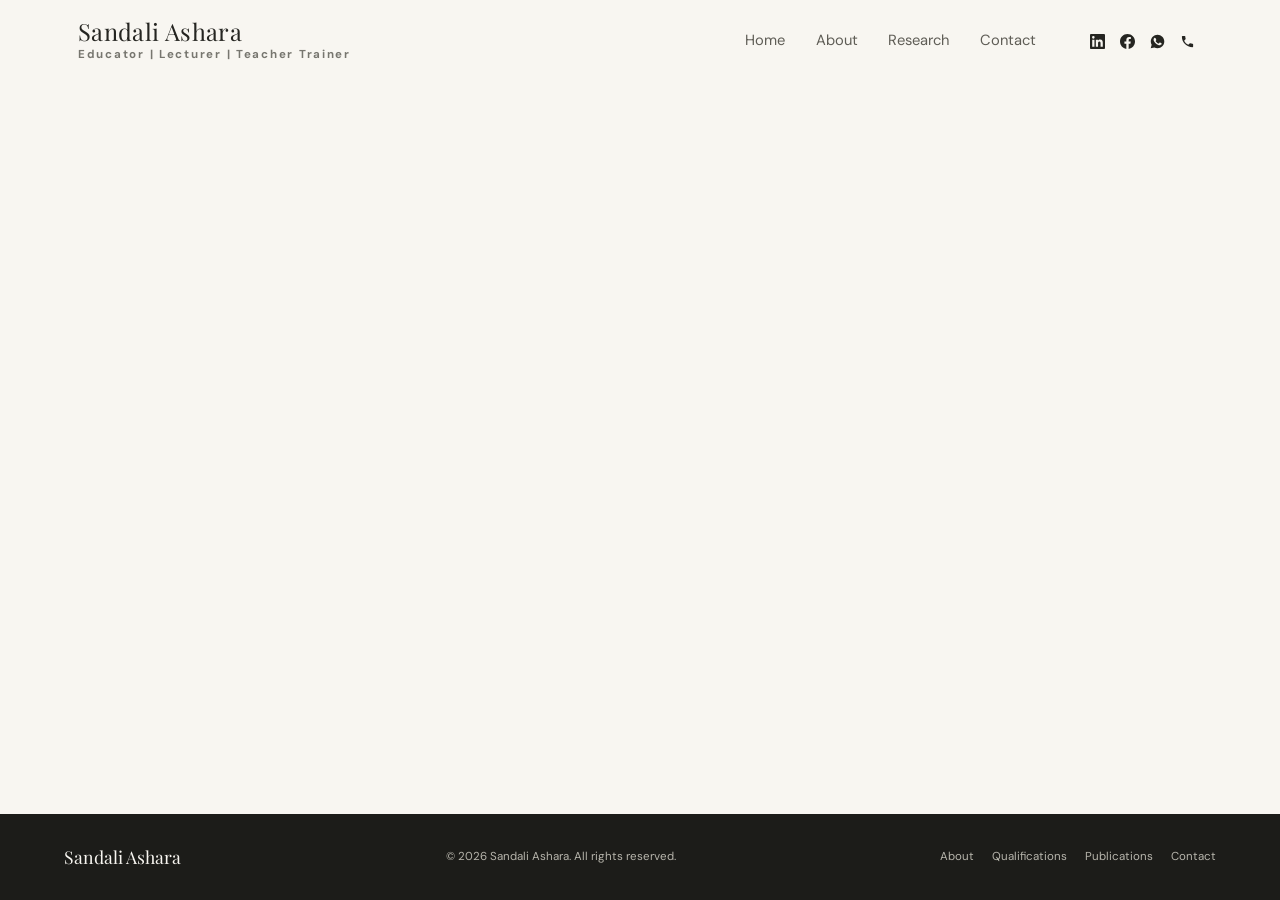
<file: blank.html>
<!DOCTYPE html>
<html lang="en">
<head>
  <meta charset="UTF-8">
  <meta name="viewport" content="width=device-width, initial-scale=1.0">
  <meta name="theme-color" content="#F8F6F1">

  <!-- EDIT HERE: page title + description -->
  <title>Page Title | Sandali Ashara</title>
  <meta name="description" content="Page description.">
  <link rel="icon" type="image/png" href="https://imag.sandaliashara.com/asset/SA_iconfavilcon.png">

  <link rel="preconnect" href="https://fonts.googleapis.com">
  <link rel="preconnect" href="https://fonts.gstatic.com" crossorigin>
  <link href="https://fonts.googleapis.com/css2?family=DM+Sans:wght@400;500;600;700&family=Playfair+Display:wght@400;500;600;700&display=swap" rel="stylesheet">

  <style>
    /* =========================================================
       1. TOKENS & BASE
       ========================================================= */
    :root {
      --ivory: #F8F6F1;
      --charcoal: #252521;
      --champagne: #B49A76;
      --sage: #DDE3DA;
      --muted: #77766F;
      --border: #E4E0D8;
      --white: #FFFFFF;
      --serif: "Playfair Display", Georgia, "Times New Roman", serif;
      --sans: "DM Sans", Arial, sans-serif;
      --container: 1180px;
      --gutter: clamp(20px, 5vw, 76px);
      --ease: cubic-bezier(.22, .61, .36, 1);
    }
    @media (max-width: 620px) { :root { --gutter: 22px; } }

    *, *::before, *::after { box-sizing: border-box; }
    html { scroll-behavior: smooth; scroll-padding-top: 90px; }
    body {
      margin: 0;
      min-height: 100vh;
      display: flex;
      flex-direction: column;       /* keeps the footer at the bottom on an empty page */
      background: var(--ivory);
      color: var(--charcoal);
      font-family: var(--sans);
      font-size: 16px;
      line-height: 1.7;
      -webkit-font-smoothing: antialiased;
      text-rendering: optimizeLegibility;
    }
    @media (max-width: 620px) { body { font-size: 15px; } }
    body.menu-open { overflow: hidden; }
    main { flex: 1; }
    img { display: block; max-width: 100%; }
    a { color: inherit; text-decoration: none; }
    button { font: inherit; color: inherit; }
    button, a { -webkit-tap-highlight-color: transparent; }
    ::selection { background: var(--sage); color: var(--charcoal); }
    :focus-visible { outline: 3px solid var(--champagne); outline-offset: 4px; }
    p, h1, h2, h3 { margin-top: 0; }
    p { color: var(--muted); }

    .container {
      width: min(var(--container), calc(100% - var(--gutter) * 2));
      margin-inline: auto;
    }

    /* =========================================================
       2. HEADER — shared (all screen sizes)
       The "glass" lives on ::before so the header itself stays
       simple and the position:fixed mobile menu keeps working.
       ========================================================= */
    .site-header {
      position: sticky;
      top: 0;
      z-index: 1000;
      background: transparent;
      transition: top 450ms var(--ease);
    }
    .site-header::before {
      content: "";
      position: absolute;
      inset: 0;
      z-index: -1;
      background: rgba(248,246,241,.94);
      border: 1px solid transparent;
      border-radius: 0;
      transition:
        left 450ms var(--ease), right 450ms var(--ease),
        top 450ms var(--ease), bottom 450ms var(--ease),
        border-radius 450ms var(--ease), background 450ms var(--ease),
        border-color 450ms var(--ease), box-shadow 450ms var(--ease);
    }
    .site-header.is-scrolled::before {
      bottom: -2px;
      background: rgba(248,246,241,.58);
      border-color: rgba(255,255,255,.7);
      backdrop-filter: blur(26px) saturate(180%);
      -webkit-backdrop-filter: blur(26px) saturate(180%);
    }

    .header-inner {
      min-height: 82px;
      display: flex;
      align-items: center;
      justify-content: space-between;
      gap: 28px;
      transition: padding 450ms var(--ease);
    }

    /* ---------- Brand ---------- */
    .brand { display: inline-flex; flex-direction: column; gap: 1px; flex-shrink: 0; }
    .brand-name { font-family: var(--serif); font-size: 1.48rem; letter-spacing: .015em; line-height: 1.1; }
    .brand-tag { color: var(--muted); font-size: .72rem; font-weight: 700; letter-spacing: .15em; }

    /* ---------- Navigation links ---------- */
    .site-nav { display: flex; align-items: center; margin-left: auto; }
    .nav-link { position: relative; padding: 10px 0; color: #5f5d56; white-space: nowrap; }
    .nav-link::after {
      content: "";
      position: absolute;
      left: 0; right: 100%; bottom: 4px;
      height: 1px;
      background: var(--champagne);
      transition: right 250ms var(--ease);
    }
    .nav-link:hover::after,
    .nav-link[aria-current="page"]::after { right: 0; }

    /* ---------- Social icons ---------- */
    .header-socials { display: flex; align-items: center; margin-left: 18px; }
    .icon-link {
      width: 30px; height: 30px;
      display: inline-grid; place-items: center;
      border: 1px solid transparent;
      border-radius: 50%;
      color: var(--charcoal);
      transition: background 220ms ease, border-color 220ms ease, color 220ms ease, transform 220ms ease;
    }
    .icon-link svg { width: 15px; height: 15px; fill: currentColor; }
    .icon-link:hover { background: var(--white); border-color: var(--border); color: var(--champagne); transform: translateY(-2px); }

    /* ---------- Mobile menu button + cloned socials (hidden on desktop) ---------- */
    .menu-toggle {
      display: none;
      width: 44px; height: 44px;
      background: transparent;
      border: 1px solid var(--border);
      cursor: pointer;
    }
    .menu-toggle span { display: block; width: 18px; height: 1px; background: var(--charcoal); margin: 5px auto; }
    .nav-socials { display: none; }

    /* =========================================================
       3. HEADER — DESKTOP (901px and up)
       ========================================================= */
    @media (min-width: 901px) {
      .site-nav { gap: clamp(18px, 2.4vw, 34px); }
      .nav-link { font-size: .92rem; }

      .site-header::before {
        backdrop-filter: blur(16px);
        -webkit-backdrop-filter: blur(16px);
      }

      .header-inner { padding-inline: 14px; }

      /* Floating glass pill after scrolling */
      .site-header.is-scrolled { top: 12px; }
      .site-header.is-scrolled::before {
        left: max(16px, calc((100% - 1240px) / 2));
        right: max(16px, calc((100% - 1240px) / 2));
        border-radius: 999px;
        box-shadow: 0 18px 50px rgba(37,37,33,.14), inset 0 1px 0 rgba(255,255,255,.85);
      }
      .site-header.is-scrolled .header-inner {
        padding-inline: 34px;
        animation: header-pop 520ms var(--ease);
      }
    }
    @media (min-width: 901px) and (max-width: 1100px) {
      .header-inner { gap: 18px; }
      .site-nav { gap: 15px; }
      .header-socials { gap: 3px; }
    }

    @keyframes header-pop {
      from { transform: translateY(-8px) scale(.985); opacity: .6; }
      to   { transform: translateY(0) scale(1); opacity: 1; }
    }

    /* =========================================================
       4. HEADER — MOBILE / TABLET (900px and down)
       ========================================================= */
    @media (max-width: 900px) {
      .header-inner { min-height: 74px; padding-inline: 4px; }
      .header-socials { display: none; }

      .site-header::before {
        backdrop-filter: blur(20px) saturate(180%);
        -webkit-backdrop-filter: blur(20px) saturate(180%);
      }

      /* Floating glass bar after scrolling */
      .site-header.is-scrolled { top: 10px; }
      .site-header.is-scrolled::before {
        left: 12px;
        right: 12px;
        border-radius: 14px;
        box-shadow: 0 14px 40px rgba(37,37,33,.14), inset 0 1px 0 rgba(255,255,255,.85);
      }
      .site-header.is-scrolled .header-inner {
        padding-inline: 18px;
        animation: header-pop 520ms var(--ease);
      }

      /* Menu button: turns into an X */
      .menu-toggle { display: block; margin-left: auto; }
      .menu-toggle span { transition: transform 300ms var(--ease); }
      .menu-toggle[aria-expanded="true"] span:first-child { transform: translateY(3px) rotate(45deg); }
      .menu-toggle[aria-expanded="true"] span:last-child  { transform: translateY(-3px) rotate(-45deg); }

      /* Menu: floating glass card under the header */
      .site-nav {
        position: fixed;
        top: 84px;
        left: 14px;
        right: 14px;
        max-height: calc(100vh - 104px);
        max-height: calc(100dvh - 104px);
        margin: 0;
        padding: 10px 24px 22px;
        flex-direction: column;
        align-items: stretch;
        gap: 0;
        overflow-y: auto;
        border: 1px solid rgba(255,255,255,.65);
        border-radius: 26px;
        background: rgba(248,246,241,.58);
        backdrop-filter: blur(30px) saturate(190%);
        -webkit-backdrop-filter: blur(30px) saturate(190%);
        box-shadow: 0 24px 60px rgba(37,37,33,.18), inset 0 1px 0 rgba(255,255,255,.8);
        opacity: 0;
        visibility: hidden;
        pointer-events: none;
        transform: translateY(-14px) scale(.97);
        transform-origin: top right;
        transition: opacity 320ms var(--ease), transform 420ms var(--ease), visibility 0s linear 420ms;
      }
      .site-header.is-scrolled .site-nav {
        top: 98px;
        max-height: calc(100vh - 118px);
        max-height: calc(100dvh - 118px);
      }
      .site-nav.is-open {
        opacity: 1;
        visibility: visible;
        pointer-events: auto;
        transform: none;
        transition: opacity 320ms var(--ease), transform 420ms var(--ease), visibility 0s;
      }

      /* Links slide in one by one */
      .nav-link {
        padding: 15px 0;
        font-size: 1rem;
        text-align: center;
        border-bottom: 1px solid rgba(37,37,33,.08);
        opacity: 0;
        transform: translateY(10px);
        transition: opacity 400ms var(--ease), transform 400ms var(--ease);
      }
      .nav-link::after { display: none; }
      .site-nav.is-open .nav-link { opacity: 1; transform: none; }
      .site-nav.is-open .nav-link:nth-child(1) { transition-delay: 80ms; }
      .site-nav.is-open .nav-link:nth-child(2) { transition-delay: 130ms; }
      .site-nav.is-open .nav-link:nth-child(3) { transition-delay: 180ms; }
      .site-nav.is-open .nav-link:nth-child(4) { transition-delay: 230ms; }

      /* Social icons at the bottom of the menu */
      .nav-socials {
        display: flex;
        justify-content: center;
        align-items: center;
        gap: 10px;
        margin-top: 10px;
        padding-top: 20px;
        opacity: 0;
        transform: translateY(10px);
        transition: opacity 400ms var(--ease), transform 400ms var(--ease);
      }
      .site-nav.is-open .nav-socials { opacity: 1; transform: none; transition-delay: 340ms; }
      .nav-socials .icon-link { background: rgba(255,255,255,.55); border-color: rgba(255,255,255,.8); }
    }

    @media (max-width: 620px) {
      .header-inner { min-height: 68px; gap: 10px; }
      .brand-name { font-size: 1.1rem; }
      .brand-tag { font-size: .5rem; }
      .menu-toggle { width: 39px; height: 39px; flex-shrink: 0; }
      .site-nav { top: 78px; max-height: calc(100vh - 98px); max-height: calc(100dvh - 98px); }
      .site-header.is-scrolled .site-nav { top: 92px; max-height: calc(100vh - 112px); max-height: calc(100dvh - 112px); }
    }
    @media (max-width: 360px) {
      .brand-name { font-size: 1rem; }
      .header-socials .icon-link:first-child { display: none; }
    }

    /* =========================================================
       5. FOOTER
       ========================================================= */
    .site-footer { background: #1c1c19; color: var(--ivory); padding: 28px 0; }
    .footer-inner { display: flex; justify-content: space-between; align-items: center; gap: 20px; }
    .footer-brand { font-family: var(--serif); font-size: 1.1rem; }
    .footer-copy, .footer-links { color: #b7b5ac; font-size: .72rem; }
    .footer-links { display: flex; gap: 18px; flex-wrap: wrap; }
    .footer-links a:hover { color: var(--ivory); }
    @media (max-width: 620px) {
      .footer-inner { flex-direction: column; align-items: flex-start; gap: 12px; }
      .footer-links { gap: 14px; }
    }

    /* =========================================================
       6. REDUCED MOTION
       ========================================================= */
    @media (prefers-reduced-motion: reduce) {
      html { scroll-behavior: auto; }
      *, *::before, *::after {
        animation-duration: .01ms !important;
        animation-iteration-count: 1 !important;
        transition-duration: .01ms !important;
      }
    }
  </style>
</head>

<body>

  <!-- =======================================================
       HEADER
       Links point to index.html#... so they work from any page.
       On index.html itself you can change them back to #about etc.
       ======================================================= -->
  <header class="site-header" id="siteHeader">
    <div class="container header-inner">

      <a class="brand" href="index.html#home" aria-label="Sandali Ashara — Home">
        <span class="brand-name">Sandali Ashara</span>
        <span class="brand-tag">Educator | Lecturer | Teacher Trainer</span>
      </a>

      <nav class="site-nav" id="primaryNav" aria-label="Main navigation">
        <a class="nav-link" href="index.html#home">Home</a>
        <a class="nav-link" href="index.html#about">About</a>
        <a class="nav-link" href="article.html">Research</a>
        <a class="nav-link" href="index.html#contact">Contact</a>
        <!-- JS copies the social icons here for the mobile menu -->
      </nav>

      <div class="header-socials" aria-label="Contact and social links">
        <!-- LinkedIn -->
        <a class="icon-link" href="https://lk.linkedin.com/in/sandali-ashara-78029792" target="_blank" rel="noopener noreferrer" aria-label="LinkedIn profile" title="LinkedIn">
          <svg viewBox="0 0 24 24" aria-hidden="true"><path d="M20.447 20.452h-3.554v-5.569c0-1.328-.027-3.037-1.852-3.037-1.853 0-2.136 1.445-2.136 2.939v5.667H9.351V9h3.414v1.561h.046c.477-.9 1.637-1.85 3.37-1.85 3.601 0 4.267 2.37 4.267 5.455v6.286zM5.337 7.433a2.062 2.062 0 1 1 0-4.125 2.062 2.062 0 0 1 0 4.125zM7.119 20.452H3.555V9h3.564v11.452zM22.225 0H1.771C.792 0 0 .774 0 1.729v20.542C0 23.227.792 24 1.771 24h20.451C23.2 24 24 23.227 24 22.271V1.729C24 .774 23.2 0 22.222 0h.003z"/></svg>
        </a>

        <!-- Facebook -->
        <a class="icon-link" href="https://facebook.com/SandaliLit/" target="_blank" rel="noopener noreferrer" aria-label="Facebook profile" title="Facebook">
          <svg viewBox="0 0 24 24" aria-hidden="true"><path d="M24 12.073c0-6.627-5.373-12-12-12s-12 5.373-12 12c0 5.99 4.388 10.954 10.125 11.854v-8.385H7.078v-3.47h3.047V9.43c0-3.007 1.792-4.669 4.533-4.669 1.312 0 2.686.235 2.686.235v2.953H15.83c-1.491 0-1.956.925-1.956 1.874v2.25h3.328l-.532 3.47h-2.796v8.385C19.612 23.027 24 18.062 24 12.073z"/></svg>
        </a>

        <!-- WhatsApp -->
        <a class="icon-link" href="https://wa.me/94713164826" target="_blank" rel="noopener noreferrer" aria-label="WhatsApp" title="WhatsApp">
          <svg viewBox="1 1 22 22" aria-hidden="true"><path fill-rule="evenodd" d="M12.04 2C6.58 2 2.13 6.45 2.13 11.91c0 1.75.46 3.45 1.32 4.95L2.05 22l5.25-1.38a9.9 9.9 0 0 0 4.74 1.21h.01c5.46 0 9.91-4.45 9.91-9.91 0-2.65-1.03-5.14-2.9-7.01A9.82 9.82 0 0 0 12.04 2zm5.8 14.12c-.25.69-1.43 1.32-1.97 1.4-.5.07-1.13.1-1.82-.11-.42-.13-.96-.31-1.65-.6-2.9-1.25-4.8-4.17-4.94-4.37-.15-.2-1.18-1.57-1.18-2.99 0-1.42.75-2.12 1.01-2.41.26-.29.57-.36.76-.36l.55.01c.18.01.42-.07.65.5.25.58.83 2.02.9 2.17.07.15.12.32.02.51-.1.2-.15.32-.3.49-.15.17-.31.38-.44.51-.15.15-.3.31-.13.6.17.29.76 1.26 1.63 2.04 1.12 1 2.06 1.31 2.35 1.46.29.15.46.12.63-.07.17-.2.73-.85.93-1.15.2-.29.39-.24.66-.15.27.1 1.7.8 1.99.95.29.15.49.22.56.34.07.12.07.7-.18 1.39z"/></svg>
        </a>

        <!-- Phone -->
        <a class="icon-link" href="tel:+94713164826" aria-label="Call" title="Call">
          <svg viewBox="0 0 24 24" aria-hidden="true"><path d="M6.62 10.79c1.44 2.83 3.76 5.14 6.59 6.59l2.2-2.2c.27-.27.67-.36 1.02-.24 1.12.37 2.33.57 3.57.57.55 0 1 .45 1 1V20c0 .55-.45 1-1 1-9.39 0-17-7.61-17-17 0-.55.45-1 1-1h3.5c.55 0 1 .45 1 1 0 1.25.2 2.45.57 3.57.11.35.03.74-.25 1.02l-2.2 2.2z"/></svg>
        </a>
      </div>

      <button class="menu-toggle" id="menuToggle" type="button" aria-label="Open navigation menu" aria-controls="primaryNav" aria-expanded="false">
        <span></span><span></span>
      </button>
    </div>
  </header>

  <!-- =======================================================
       PAGE CONTENT — add your sections here
       ======================================================= -->
  <main id="main"></main>

  <!-- =======================================================
       FOOTER
       ======================================================= -->
  <footer class="site-footer">
    <div class="container footer-inner">
      <a class="footer-brand" href="index.html#home">Sandali Ashara</a>
      <span class="footer-copy">© <span id="copyrightYear">2026</span> Sandali Ashara. All rights reserved.</span>
      <nav class="footer-links" aria-label="Footer navigation">
        <a href="index.html#about">About</a>
        <a href="index.html#qualifications">Qualifications</a>
        <a href="index.html#publications">Publications</a>
        <a href="index.html#contact">Contact</a>
      </nav>
    </div>
  </footer>

  <script>
    (function () {
      const MOBILE_BREAKPOINT = 900;   // px — matches the CSS
      const SCROLL_THRESHOLD = 12;     // px — when the floating header appears

      const header = document.getElementById("siteHeader");
      const nav = document.getElementById("primaryNav");
      const toggle = document.getElementById("menuToggle");
      const socials = document.querySelector(".header-socials");

      /* ---------- Copy social icons into the mobile menu ---------- */
      if (socials && nav) {
        const navSocials = socials.cloneNode(true);
        navSocials.className = "nav-socials";
        navSocials.removeAttribute("aria-label");
        nav.appendChild(navSocials);
      }

      /* ---------- Mobile menu open / close ---------- */
      function setMenu(open) {
        nav.classList.toggle("is-open", open);
        document.body.classList.toggle("menu-open", open);
        toggle.setAttribute("aria-expanded", String(open));
        toggle.setAttribute("aria-label", open ? "Close navigation menu" : "Open navigation menu");
      }

      if (toggle && nav) {
        toggle.addEventListener("click", () => {
          setMenu(toggle.getAttribute("aria-expanded") !== "true");
        });
        nav.querySelectorAll("a").forEach((link) => {
          link.addEventListener("click", () => setMenu(false));
        });
        document.addEventListener("keydown", (e) => { if (e.key === "Escape") setMenu(false); });
        window.addEventListener("resize", () => {
          if (window.innerWidth > MOBILE_BREAKPOINT) setMenu(false);
        });
      }

      /* ---------- Floating header on scroll ---------- */
      function updateHeader() {
        if (header) header.classList.toggle("is-scrolled", window.scrollY > SCROLL_THRESHOLD);
      }
      updateHeader();
      window.addEventListener("scroll", updateHeader, { passive: true });

      /* ---------- Footer year ---------- */
      const year = document.getElementById("copyrightYear");
      if (year) year.textContent = new Date().getFullYear();
    })();
  </script>
</body>
</html>
</file>
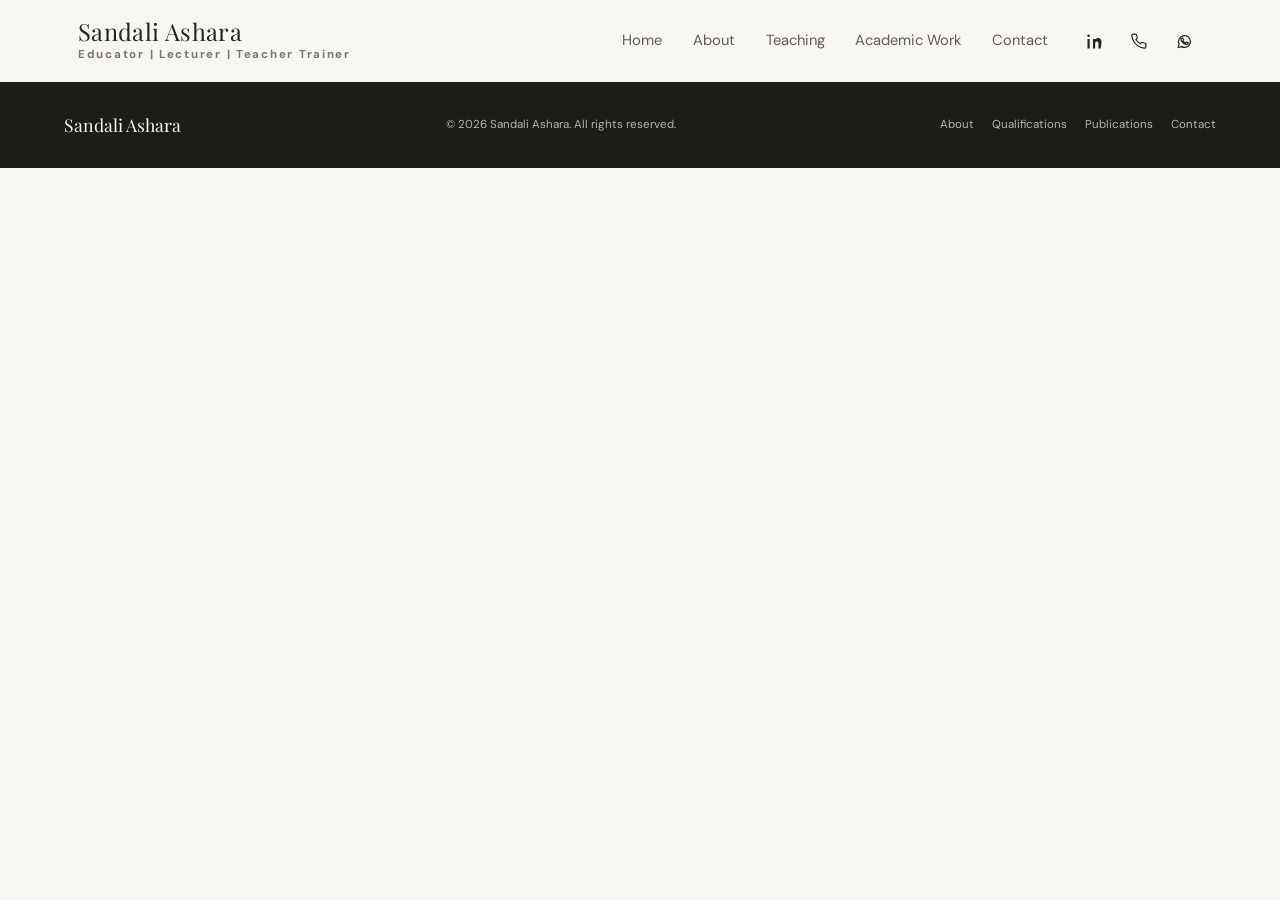
<file: sandali/index copy.html>
<!DOCTYPE html>
<html lang="en">
<head>
  <meta charset="UTF-8">
  <meta name="viewport" content="width=device-width, initial-scale=1.0">
  <meta name="theme-color" content="#F8F6F1">
  <title>Sandali Ashara | English Language Educator & Lecturer</title>
  <meta name="description" content="Explore Sandali Ashara's professional profile in English language education, teaching, teacher training, English literature, and academic work.">
  <!-- EDIT HERE: Replace with the published website URL and social sharing image. -->
  <link rel="canonical" href="https://example.com/">
  <meta property="og:type" content="website">
  <meta property="og:title" content="Sandali Ashara | English Language Educator & Lecturer">
  <meta property="og:description" content="Empowering learners through language education, reflective teaching, and innovative learning experiences.">
  <meta property="og:url" content="https://example.com/">
  <meta property="og:image" content="https://example.com/images/sandali-social-preview.jpg">
  <link rel="icon" href="data:image/svg+xml,%3Csvg xmlns='http://www.w3.org/2000/svg' viewBox='0 0 64 64'%3E%3Crect width='64' height='64' rx='12' fill='%23252521'/%3E%3Ctext x='50%25' y='55%25' font-size='29' text-anchor='middle' fill='%23F8F6F1' font-family='Georgia'%3ESA%3C/text%3E%3C/svg%3E">

  <!-- External fonts are optional; system fallbacks are provided below. -->
  <link rel="preconnect" href="https://fonts.googleapis.com">
  <link rel="preconnect" href="https://fonts.gstatic.com" crossorigin>
  <link href="https://fonts.googleapis.com/css2?family=DM+Sans:wght@400;500;600;700&family=Playfair+Display:wght@400;500;600;700&display=swap" rel="stylesheet">

  <style>
    /* =========================================================
       1. DESIGN TOKENS — edit these values to change the theme
       ========================================================= */
    :root {
      --ivory: #F8F6F1;
      --charcoal: #252521;
      --champagne: #B49A76;
      --sage: #DDE3DA;
      --muted: #77766F;
      --border: #E4E0D8;
      --white: #FFFFFF;
      --serif: "Playfair Display", Georgia, "Times New Roman", serif;
      --sans: "DM Sans", Arial, sans-serif;
      --container: 1180px;
      --gutter: clamp(20px, 5vw, 76px);
      --section-space: clamp(76px, 10vw, 142px);
      --ease: cubic-bezier(.22, .61, .36, 1);
      --duration: 650ms;
      --shadow: 0 22px 70px rgba(37, 37, 33, .10);
    }

    *, *::before, *::after { box-sizing: border-box; }
    html { scroll-behavior: smooth; scroll-padding-top: 90px; }
    body {
      margin: 0;
      background: var(--ivory);
      color: var(--charcoal);
      font-family: var(--sans);
      font-size: 16px;
      line-height: 1.7;
      -webkit-font-smoothing: antialiased;
      text-rendering: optimizeLegibility;
    }
    body.menu-open { overflow: hidden; }
    img { display: block; max-width: 100%; }
    a { color: inherit; text-decoration: none; }
    button, input, textarea { font: inherit; }
    button, a { -webkit-tap-highlight-color: transparent; }
    button { color: inherit; }
    ::selection { background: var(--sage); color: var(--charcoal); }
    :focus-visible { outline: 3px solid var(--champagne); outline-offset: 4px; }
    .container { width: min(var(--container), calc(100% - var(--gutter) * 2)); margin-inline: auto; }
    .section { padding-block: var(--section-space); }
    .section--compact { padding-block: clamp(54px, 7vw, 88px); }
    .eyebrow {
      display: inline-flex; align-items: center; gap: 12px;
      margin: 0 0 18px; color: var(--muted); font-size: .72rem;
      font-weight: 700; letter-spacing: .16em; text-transform: uppercase;
    }
    .eyebrow::before { content: ""; width: 26px; height: 1px; background: var(--champagne); }
    h1, h2, h3, p { margin-top: 0; }
    h1, h2, h3 { font-family: var(--serif); font-weight: 500; line-height: 1.12; letter-spacing: -.035em; }
    h1 { font-size: clamp(2.6rem, 5.5vw, 5.65rem); }
    h2 { font-size: clamp(2.2rem, 4vw, 4.1rem); }
    h3 { font-size: clamp(1.35rem, 2vw, 1.8rem); }
    p { color: var(--muted); }
    .section-heading { max-width: 760px; margin-bottom: clamp(32px, 5vw, 60px); }
    .section-heading h2 { margin-bottom: 18px; }
    .section-heading p { max-width: 620px; margin-bottom: 0; }
    .accent { color: var(--champagne); }
    .fine-rule { width: 72px; height: 2px; margin: 26px 0; background: var(--champagne); transform-origin: left; }
    .text-link {
      display: inline-flex; align-items: center; gap: 12px; font-size: .88rem;
      font-weight: 700; letter-spacing: .01em; padding: 8px 0;
    }
    .text-link .arrow { display: inline-block; transition: transform 250ms var(--ease); }
    .text-link:hover .arrow { transform: translate(4px, -2px); }
    .button {
      display: inline-flex; justify-content: center; align-items: center; gap: 22px;
      min-height: 54px; padding: 14px 22px; border: 1px solid var(--charcoal);
      background: var(--charcoal); color: var(--white); font-size: .84rem;
      font-weight: 700; letter-spacing: .02em; transition: background 250ms var(--ease),
      color 250ms var(--ease), border-color 250ms var(--ease), transform 250ms var(--ease);
    }
    .button .arrow { transition: transform 250ms var(--ease); font-size: 1.1rem; }
    .button:hover { background: transparent; color: var(--charcoal); transform: translateY(-2px); }
    .button:hover .arrow { transform: translateX(4px); }
    .button--light { background: var(--ivory); color: var(--charcoal); border-color: var(--ivory); }
    .button--light:hover { background: transparent; color: var(--ivory); border-color: rgba(255,255,255,.55); }
    .sr-only { position: absolute; width: 1px; height: 1px; padding: 0; margin: -1px; overflow: hidden; clip: rect(0,0,0,0); white-space: nowrap; border: 0; }

    /* =========================================================
       2. HEADER & NAVIGATION
       ========================================================= */
    .site-header {
      position: sticky; top: 0; z-index: 1000; background: rgba(248,246,241,.94);
      border-bottom: 1px solid transparent; backdrop-filter: blur(16px);
      transition: border-color 250ms ease, box-shadow 250ms ease, background 250ms ease;
    }
    .site-header.is-scrolled { border-color: var(--border); box-shadow: 0 8px 28px rgba(37,37,33,.045); }
    .header-inner { min-height: 82px; display: flex; align-items: center; justify-content: space-between; gap: 28px; }
    .brand { display: inline-flex; flex-direction: column; gap: 1px; flex-shrink: 0; }
    .brand-name { font-family: var(--serif); font-size: 1.48rem; letter-spacing: .015em; line-height: 1.1; }
    .brand-tag { color: var(--muted); font-size: .72rem; font-weight: 700; letter-spacing: .15em; }
    .desktop-nav { display: flex; align-items: center; gap: clamp(15px, 2vw, 29px); margin-left: auto; }
    .nav-link { position: relative; padding: 10px 0; font-size: .76rem; color: #5f5d56; white-space: nowrap; }
    .nav-link::after { position: absolute; content: ""; left: 0; right: 100%; bottom: 4px; height: 1px; background: var(--champagne); transition: right 250ms var(--ease); }
    .nav-link:hover::after, .nav-link[aria-current="page"]::after { right: 0; }
    .header-socials { display: flex; align-items: center; gap: 9px; }
    .icon-link {
      width: 36px; height: 36px; display: inline-grid; place-items: center; border: 1px solid transparent;
      border-radius: 50%; color: var(--charcoal); transition: background 220ms ease, border-color 220ms ease, transform 220ms ease;
    }
    .icon-link:hover { background: var(--white); border-color: var(--border); transform: translateY(-2px); }
    .icon-link svg { width: 17px; height: 17px; fill: none; stroke: currentColor; stroke-width: 1.7; stroke-linecap: round; stroke-linejoin: round; }
    .icon-link .linkedin-mark { fill: currentColor; stroke: none; }
    .menu-toggle { display: none; width: 44px; height: 44px; background: transparent; border: 1px solid var(--border); cursor: pointer; }
    .menu-toggle span { display: block; width: 18px; height: 1px; background: var(--charcoal); margin: 5px auto; transition: transform 220ms ease; }

    /* =========================================================
       3. HERO
       ========================================================= */
    .hero { position: relative; overflow: clip; padding: clamp(38px, 6vw, 80px) 0 clamp(60px, 8vw, 110px); }
    .hero-grid { display: grid; grid-template-columns: minmax(0, 1.06fr) minmax(320px, .84fr); gap: clamp(42px, 8vw, 112px); align-items: center; }
    .hero-copy { padding-block: 20px; position: relative; z-index: 2; }
    .hero-kicker { display: flex; align-items: center; gap: 12px; margin-bottom: 26px; color: var(--muted); font-size: .72rem; font-weight: 700; letter-spacing: .16em; text-transform: uppercase; }
    .hero-kicker::before { content: ""; width: 34px; height: 1px; background: var(--champagne); }
    .hero h1 { max-width: 760px; margin-bottom: 0; }
    .hero h1 .title-line { display: block; }
    .hero h1 .title-line:last-child { color: var(--muted); font-size: .38em; letter-spacing: -.015em; line-height: 1.45; margin-top: 14px; font-family: var(--sans); font-weight: 500; }
    .hero-rule { width: 86px; height: 2px; background: var(--champagne); margin: 28px 0 24px; transform-origin: left; }
    .hero-description { max-width: 560px; font-size: clamp(1rem, 1.4vw, 1.14rem); line-height: 1.85; margin-bottom: 30px; }
    .hero-note { margin-top: 20px; font-size: .72rem; color: var(--muted); }
    .hero-visual { position: relative; width: 100%; max-width: 500px; justify-self: end; }
    .hero-image-frame { position: relative; aspect-ratio: 4 / 5; background: var(--sage); overflow: hidden; }
    .hero-image-frame::before { content: ""; position: absolute; inset: 16px -16px -16px 16px; border: 1px solid rgba(180,154,118,.65); z-index: -1; }
    .hero-image-frame img { width: 100%; height: 100%; object-fit: cover; object-position: center 35%; }
    .image-placeholder {
      position: absolute; inset: 0; display: grid; place-content: center; text-align: center; padding: 24px;
      background: linear-gradient(145deg, #e7e7dd, #cbd3c8); color: #4d5148;
    }
    .image-placeholder strong { font-family: var(--serif); font-size: clamp(1.7rem, 3vw, 2.5rem); font-weight: 500; }
    .image-placeholder span { margin-top: 8px; font-size: .72rem; letter-spacing: .12em; text-transform: uppercase; }
    .hero-caption { display: flex; justify-content: space-between; gap: 12px; padding-top: 17px; color: var(--muted); font-size: .66rem; letter-spacing: .1em; text-transform: uppercase; }
    .hero-side-note { position: absolute; right: -34px; top: 28px; writing-mode: vertical-rl; font-size: .64rem; color: var(--muted); letter-spacing: .16em; text-transform: uppercase; }

    /* =========================================================
       13. CONTACT & FOOTER
       ========================================================= */
    .contact-section { background: var(--charcoal); color: var(--ivory); }
    .contact-grid { display: grid; grid-template-columns: 1fr .72fr; gap: clamp(38px, 8vw, 110px); align-items: end; }
    .contact-section .eyebrow, .contact-section p { color: #c6c3b9; }
    .contact-section h2 { max-width: 750px; margin-bottom: 24px; }
    .contact-links { border-top: 1px solid rgba(255,255,255,.2); }
    .contact-link { display: flex; justify-content: space-between; align-items: center; gap: 16px; padding: 17px 0; border-bottom: 1px solid rgba(255,255,255,.2); color: var(--ivory); font-size: .88rem; }
    .contact-link span:last-child { color: var(--champagne); transition: transform 250ms ease; }
    .contact-link:hover span:last-child { transform: translate(4px, -3px); }
    .site-footer { background: #1c1c19; color: var(--ivory); padding: 28px 0; }
    .footer-inner { display: flex; justify-content: space-between; align-items: center; gap: 20px; }
    .footer-brand { font-family: var(--serif); font-size: 1.1rem; }
    .footer-copy, .footer-links { color: #b7b5ac; font-size: .72rem; }
    .footer-links { display: flex; gap: 18px; flex-wrap: wrap; }
    .footer-links a:hover { color: var(--ivory); }

    /* =========================================================
       14. SCROLL REVEAL — content is visible by default
       JS adds .motion-ready only after initialization succeeds.
       ========================================================= */
    .motion-ready .reveal { opacity: 0; transform: translateY(20px); transition: opacity var(--duration) var(--ease), transform var(--duration) var(--ease); }
    .motion-ready .reveal.is-visible { opacity: 1; transform: translateY(0); }
    .motion-ready .reveal--image { transform: translateY(12px) scale(.99); }
    .motion-ready .reveal--image.is-visible { transform: translateY(0) scale(1); }
    .reveal-delay-1 { transition-delay: 80ms !important; }
    .reveal-delay-2 { transition-delay: 160ms !important; }
    .reveal-delay-3 { transition-delay: 240ms !important; }
    .hero-copy > * { animation: hero-enter 700ms var(--ease) both; }
    .hero-copy > *:nth-child(2) { animation-delay: 90ms; }
    .hero-copy > *:nth-child(3) { animation-delay: 150ms; }
    .hero-copy > *:nth-child(4) { animation-delay: 220ms; }
    .hero-copy > *:nth-child(5) { animation-delay: 280ms; }
    .hero-visual { animation: hero-enter 850ms var(--ease) 120ms both; }
    @keyframes hero-enter { from { opacity: 0; transform: translateY(16px); } to { opacity: 1; transform: translateY(0); } }

    /* =========================================================
       15. RESPONSIVE LAYOUTS
       ========================================================= */
    @media (max-width: 1100px) {
      .desktop-nav { gap: 15px; }
      .nav-link { font-size: .71rem; }
      .header-inner { gap: 18px; }
      .header-socials { gap: 3px; }
      .hero-grid { gap: 48px; }
      .hero-side-note { right: -25px; }
    }
    @media (max-width: 900px) {
      :root { --section-space: 88px; }
      
      .header-inner { min-height: 74px; }
      .desktop-nav {
        display: none; position: fixed; inset: 74px 0 0; padding: 28px var(--gutter) 40px;
        background: var(--ivory); flex-direction: column; align-items: stretch; gap: 0;
        overflow-y: auto; border-top: 1px solid var(--border);
      }
      .desktop-nav.is-open { display: flex; }
      .nav-link { font-size: 1.05rem; padding: 17px 0; border-bottom: 1px solid var(--border); }
      .nav-link::after { display: none; }
      .header-socials { margin-left: auto; }
      .menu-toggle { display: block; }
      .hero-grid { grid-template-columns: 1fr .82fr; gap: 34px; }
      .hero h1 { font-size: clamp(2.6rem, 6vw, 4.4rem); }
      .hero-side-note { display: none; }
      .about-grid { gap: 44px; }
      .qualifications-grid { grid-template-columns: 1fr; }
      .qualification { display: grid; grid-template-columns: 90px 1fr; column-gap: 24px; padding: 28px 0; }
      .qualification + .qualification { border-left: 0; border-top: 1px solid var(--border); }
      .qualification-number { grid-column: 1 / -1; margin-bottom: 14px; }
      .qualification-logo { grid-row: 2 / span 3; height: 90px; margin-bottom: 0; }
      .qualification h3 { margin-top: 2px; }
      .qualification .institution, .qualification .detail { grid-column: 2; }
      .logo-grid { grid-template-columns: repeat(3, minmax(0, 1fr)); }
      .teaching-layout, .publication-layout { grid-template-columns: 1fr; gap: 34px; }
      .teaching-intro { position: static; }
      .contact-grid { grid-template-columns: 1fr; gap: 38px; }
    }
    @media (max-width: 620px) {
      :root { --gutter: 22px; --section-space: 74px; }
      body { font-size: 15px; }
      .header-inner { min-height: 68px; gap: 10px; }
      .brand-name { font-size: 1.1rem; }
      .brand-tag { font-size: .5rem; }
      .desktop-nav { inset-block-start: 68px; }
      .header-socials { gap: 0; }
      .icon-link { width: 32px; height: 34px; }
      .icon-link svg { width: 16px; height: 16px; }
      .menu-toggle { width: 39px; height: 39px; flex-shrink: 0; }
      .hero { padding-top: 30px; padding-bottom: 60px; }
      .hero-grid { grid-template-columns: 1fr; gap: 32px; }
      .hero-copy { padding-block: 0; }
      .hero-kicker { margin-bottom: 19px; font-size: .64rem; }
      .hero h1 { font-size: clamp(2.45rem, 11vw, 3.8rem); line-height: 1.04; }
      .hero h1 .title-line:last-child { font-size: .43em; line-height: 1.5; margin-top: 12px; max-width: 350px; }
      .hero-rule { margin: 22px 0 17px; }
      .hero-description { font-size: .96rem; line-height: 1.75; margin-bottom: 23px; }
      .hero-visual { max-width: 390px; width: calc(100% - 12px); justify-self: center; margin-right: 12px; }
      .hero-image-frame { aspect-ratio: 5 / 4.7; }
      .hero-image-frame::before { inset: 10px -10px -10px 10px; }
      .hero-caption { font-size: .58rem; }
      .about-grid { grid-template-columns: 1fr; gap: 38px; }
      .about-visual { max-width: 350px; width: 100%; margin-inline: auto; }
      .about-art { min-height: 310px; }
      .about-art::before { width: 180px; height: 180px; }
      .about-art::after { width: 240px; height: 240px; }
      .about-copy .lead { font-size: 1.02rem; }
      .section-heading { margin-bottom: 34px; }
      .expertise-grid { grid-template-columns: 1fr; }
      .expertise-item, .expertise-item:nth-child(even) { padding: 25px 0; border-right: 0; grid-template-columns: 38px 1fr; gap: 14px; }
      .philosophy-grid { grid-template-columns: 1fr; gap: 30px; }
      .philosophy-quote { padding-left: 20px; }
      .teaching-row { grid-template-columns: 30px 1fr 18px; gap: 12px; }
      .teaching-row h3 { font-size: 1.28rem; }
      .work-item { grid-template-columns: 42px 1fr 18px; gap: 13px; padding: 23px 0; }
      .work-item h3 { font-size: 1.25rem; }
      .logo-grid { grid-template-columns: repeat(2, minmax(0, 1fr)); }
      .institution-logo { min-height: 112px; padding: 16px 10px; }
      .institution-logo img { max-height: 52px; }
      .qualification { grid-template-columns: 74px 1fr; column-gap: 16px; }
      .qualification-logo { height: 78px; padding: 7px; }
      .qualification h3 { font-size: 1.28rem; }
      .gallery-grid { grid-template-columns: 1fr 1fr; gap: 12px; }
      .gallery-tile:nth-child(2) { margin-top: 30px; }
      .gallery-tile:nth-child(3) { margin-top: 0; grid-column: 1 / -1; width: 68%; justify-self: center; }
      .gallery-tile:nth-child(3) .gallery-placeholder { aspect-ratio: 5/4; }
      .gallery-placeholder { padding: 15px; }
      .gallery-placeholder strong { font-size: 1.2rem; }
      .footer-inner { align-items: flex-start; flex-direction: column; gap: 12px; }
      .footer-links { gap: 14px; }
      .button { min-height: 50px; }

      /* Hero: photo as background, text overlaid on the left with gradient */
.hero { padding: 0; }
.hero-grid {
  width: 100%;
  grid-template-columns: 1fr;
  grid-template-areas: "stack";
  gap: 0;
  min-height: 640px;
  align-items: stretch;
}
.hero-copy,
.hero-visual { grid-area: stack; }

.hero-visual {
  max-width: none;
  width: 100%;
  margin: 0;
  justify-self: stretch;
  display: flex;
  flex-direction: column;
}
.hero-image-frame {
  flex: 1;
  aspect-ratio: auto;
  height: 100%;
}
.hero-image-frame::before { display: none; }
.hero-image-frame::after {
  content: "";
  position: absolute;
  inset: 0;
  z-index: 1;
  background:
    linear-gradient(to top, rgba(248,246,241,.97) 0%, rgba(248,246,241,.9) 42%, rgba(248,246,241,.2) 100%),
    linear-gradient(to right, rgba(248,246,241,.65) 0%, rgba(248,246,241,0) 70%);
}
.hero-caption { display: none; }

.hero-copy {
  position: relative;
  z-index: 2;
  align-self: end;
  text-align: left;
  padding: 120px var(--gutter) 48px;
}
.hero-copy > * { max-width: 100%; }
    }
    @media (max-width: 360px) {
      .header-socials .icon-link:first-child { display: none; }
      .brand-name { font-size: 1rem; }
      .hero h1 { font-size: 2.3rem; }
      .qualification { grid-template-columns: 1fr; }
      .qualification-logo { grid-row: auto; width: 100%; max-width: 180px; margin-bottom: 18px; }
      .qualification .institution, .qualification .detail { grid-column: auto; }
    }

/* =========================================================
   MOBILE MENU: Apple-style glass panel + animation
   ========================================================= */
.nav-socials { display: none; }

@media (max-width: 900px) {
  /* Glass goes on a pseudo-element, because backdrop-filter directly on the
     header would break the position: fixed menu. */
  .site-header {
    background: transparent;
    backdrop-filter: none;
    -webkit-backdrop-filter: none;
  }
  .site-header::before {
    content: "";
    position: absolute;
    inset: 0;
    z-index: -1;
    background: rgba(248,246,241,.72);
    backdrop-filter: blur(20px) saturate(180%);
    -webkit-backdrop-filter: blur(20px) saturate(180%);
  }

  .header-socials { display: none; }
  .menu-toggle { margin-left: auto; }

  /* Menu icon turns into an X */
  .menu-toggle span { transition: transform 300ms var(--ease); }
  .menu-toggle[aria-expanded="true"] span:first-child { transform: translateY(3px) rotate(45deg); }
  .menu-toggle[aria-expanded="true"] span:last-child { transform: translateY(-3px) rotate(-45deg); }

  /* Floating glass card instead of a full-screen overlay */
  .desktop-nav {
    display: flex;
    position: fixed;
    top: 82px;
    left: 14px;
    right: 14px;
    bottom: auto;
    max-height: calc(100vh - 100px);
    max-height: calc(100dvh - 100px);
    padding: 10px 24px 22px;
    margin: 0;
    flex-direction: column;
    align-items: stretch;
    gap: 0;
    overflow-y: auto;
    border: 1px solid rgba(255,255,255,.65);
    border-radius: 26px;
    background: rgba(248,246,241,.58);
    backdrop-filter: blur(30px) saturate(190%);
    -webkit-backdrop-filter: blur(30px) saturate(190%);
    box-shadow: 0 24px 60px rgba(37,37,33,.18), inset 0 1px 0 rgba(255,255,255,.8);
    opacity: 0;
    visibility: hidden;
    pointer-events: none;
    transform: translateY(-14px) scale(.97);
    transform-origin: top right;
    transition: opacity 320ms var(--ease), transform 420ms var(--ease), visibility 0s linear 420ms;
  }
  .desktop-nav.is-open {
    opacity: 1;
    visibility: visible;
    pointer-events: auto;
    transform: translateY(0) scale(1);
    transition: opacity 320ms var(--ease), transform 420ms var(--ease), visibility 0s;
  }

  /* Links slide in one by one */
  .nav-link {
    border-bottom: 1px solid rgba(37,37,33,.08);
    font-size: 1.5rem;
    opacity: 0;
    transform: translateY(10px);
    transition: opacity 400ms var(--ease), transform 400ms var(--ease);
  }
  .nav-link:nth-child(5) { border-bottom: 0; }
  .desktop-nav.is-open .nav-link { opacity: 1; transform: none; }
  .desktop-nav.is-open .nav-link:nth-child(1) { transition-delay: 80ms; }
  .desktop-nav.is-open .nav-link:nth-child(2) { transition-delay: 130ms; }
  .desktop-nav.is-open .nav-link:nth-child(3) { transition-delay: 180ms; }
  .desktop-nav.is-open .nav-link:nth-child(4) { transition-delay: 230ms; }
  .desktop-nav.is-open .nav-link:nth-child(5) { transition-delay: 280ms; }

  /* Social icons: centered at the bottom of the menu */
  .nav-socials {
    display: flex;
    justify-content: center;
    align-items: center;
    gap: 14px;
    margin-top: 10px;
    padding-top: 20px;
    border-top: 1px solid rgba(37,37,33,.1);
    opacity: 0;
    transform: translateY(10px);
    transition: opacity 400ms var(--ease), transform 400ms var(--ease);
  }
  .desktop-nav.is-open .nav-socials { opacity: 1; transform: none; transition-delay: 340ms; }
  .nav-socials .icon-link {
    width: 34px;
    height: 34px;
    background: rgba(255,255,255,.55);
    border-color: rgba(255,255,255,.8);
  }
  .nav-socials .icon-link svg { width: 15px; height: 15px; }
}

@media (max-width: 620px) {
  .desktop-nav { top: 76px; }
}    


    @media (prefers-reduced-motion: reduce) {
      html { scroll-behavior: auto; }
      *, *::before, *::after { animation-duration: .01ms !important; animation-iteration-count: 1 !important; transition-duration: .01ms !important; scroll-behavior: auto !important; }
      .motion-ready .reveal { opacity: 1 !important; transform: none !important; }
    }

    @media (min-width: 901px) {
  .desktop-nav .nav-link {
    font-size: .92rem;
  }
  .desktop-nav { gap: clamp(18px, 2.4vw, 34px); }
}

/* =========================================================
   DESKTOP: floating glass header on scroll
   ========================================================= */
@media (min-width: 901px) {
  .site-header {
    top: 0;
    background: transparent;
    backdrop-filter: none;
    -webkit-backdrop-filter: none;
    border-color: transparent;
    box-shadow: none;
    transition: top 450ms var(--ease);
  }

  /* The glass lives on a pseudo-element so the header itself stays simple */
  .site-header::before {
    content: "";
    position: absolute;
    z-index: -1;
    top: 0;
    bottom: 0;
    left: 0;
    right: 0;
    background: rgba(248,246,241,.94);
    border: 1px solid transparent;
    border-radius: 0;
    backdrop-filter: blur(16px);
    -webkit-backdrop-filter: blur(16px);
    transition:
      left 450ms var(--ease),
      right 450ms var(--ease),
      top 450ms var(--ease),
      bottom 450ms var(--ease),
      border-radius 450ms var(--ease),
      background 450ms var(--ease),
      border-color 450ms var(--ease),
      box-shadow 450ms var(--ease);
  }

  .site-header.is-scrolled { top: 12px; }

  .site-header.is-scrolled::before {
    left: max(16px, calc((100% - 1240px) / 2));
    right: max(16px, calc((100% - 1240px) / 2));
    bottom: -2px;
    background: rgba(248,246,241,.58);
    border-color: rgba(255,255,255,.7);
    border-radius: 999px;
    backdrop-filter: blur(26px) saturate(180%);
    -webkit-backdrop-filter: blur(26px) saturate(180%);
    box-shadow: 0 18px 50px rgba(37,37,33,.14), inset 0 1px 0 rgba(255,255,255,.85);
  }

  /* Slight popup when the pill appears */
  .site-header.is-scrolled .header-inner {
    animation: header-pop 520ms var(--ease);
  }
  @keyframes header-pop {
    from { transform: translateY(-8px) scale(.985); opacity: .6; }
    to   { transform: translateY(0) scale(1); opacity: 1; }
  }

  /* Keep content off the rounded edges */
  .header-inner {
    min-height: 82px;
    padding-inline: 14px;
    transition: padding 450ms var(--ease);
  }
  .site-header.is-scrolled .header-inner { padding-inline: 34px; }
}

@media (min-width: 901px) {
  .site-header,
  .site-header.is-scrolled {
    border-bottom: 0 !important;
    border-color: transparent !important;
    box-shadow: none !important;
  }
}

@media (max-width: 900px) {
  .desktop-nav .nav-link {
    font-size: 1rem !important;
    text-align: center;
    padding: 15px 0;
  }
}

/* =========================================================
   MOBILE: floating glass header on scroll (small corners)
   ========================================================= */
@media (max-width: 900px) {
  .site-header {
    top: 0;
    border-bottom: 0 !important;
    border-color: transparent !important;
    box-shadow: none !important;
    transition: top 450ms var(--ease);
  }

  .site-header::before {
    top: 0;
    bottom: 0;
    left: 0;
    right: 0;
    background: rgba(248,246,241,.94);
    border: 1px solid transparent;
    border-radius: 0;
    transition:
      left 450ms var(--ease),
      right 450ms var(--ease),
      top 450ms var(--ease),
      bottom 450ms var(--ease),
      border-radius 450ms var(--ease),
      background 450ms var(--ease),
      border-color 450ms var(--ease),
      box-shadow 450ms var(--ease);
  }

  .site-header.is-scrolled { top: 10px; }

  .site-header.is-scrolled::before {
    left: 12px;
    right: 12px;
    bottom: -2px;
    background: rgba(248,246,241,.58);
    border-color: rgba(255,255,255,.7);
    border-radius: 14px;
    backdrop-filter: blur(26px) saturate(180%);
    -webkit-backdrop-filter: blur(26px) saturate(180%);
    box-shadow: 0 14px 40px rgba(37,37,33,.14), inset 0 1px 0 rgba(255,255,255,.85);
  }

  .site-header.is-scrolled .header-inner {
    animation: header-pop-m 520ms var(--ease);
  }
  @keyframes header-pop-m {
    from { transform: translateY(-8px) scale(.985); opacity: .6; }
    to   { transform: translateY(0) scale(1); opacity: 1; }
  }

  .header-inner { padding-inline: 4px; transition: padding 450ms var(--ease); }
  .site-header.is-scrolled .header-inner { padding-inline: 18px; }

  /* Menu card sits just under the floating header */
  .site-header.is-scrolled .desktop-nav { top: 84px; }
}

@media (max-width: 620px) {
  .site-header.is-scrolled .desktop-nav { top: 76px; }
}

/* Mobile menu: slightly smaller gap under the header */
@media (max-width: 900px) {
  .site-header .desktop-nav {
    top: 84px;
    max-height: calc(100vh - 104px);
    max-height: calc(100dvh - 104px);
  }
  .site-header.is-scrolled .desktop-nav {
    top: 98px;
    max-height: calc(100vh - 118px);
    max-height: calc(100dvh - 118px);
  }
}

@media (max-width: 620px) {
  .site-header .desktop-nav {
    top: 78px;
    max-height: calc(100vh - 98px);
    max-height: calc(100dvh - 98px);
  }
  .site-header.is-scrolled .desktop-nav {
    top: 92px;
    max-height: calc(100vh - 112px);
    max-height: calc(100dvh - 112px);
  }
}

  </style>
</head>

<body>
  <!-- =======================================================
       HEADER — Replace placeholder contact/social destinations
       ======================================================= -->
  <header class="site-header" id="siteHeader">
    <div class="container header-inner">
      <a class="brand" href="#home" aria-label="Sandali Ashara — Home">
        <span class="brand-name">Sandali Ashara</span>
        <span class="brand-tag">Educator | Lecturer | Teacher Trainer</span>
      </a>

      <nav class="desktop-nav" id="primaryNav" aria-label="Main navigation">
        <a class="nav-link" href="#home">Home</a>
        <a class="nav-link" href="#about">About</a>
        <a class="nav-link" href="#teaching">Teaching</a>
        <a class="nav-link" href="#academic-work">Academic Work</a>
        <a class="nav-link" href="#contact">Contact</a>
      </nav>

      <div class="header-socials" aria-label="Contact and social links">
        <!-- EDIT HERE: Replace # with the real LinkedIn profile URL. -->
        <a class="icon-link" href="#" data-placeholder-link aria-label="LinkedIn profile (update link)" title="LinkedIn">
          <svg viewBox="0 0 24 24" aria-hidden="true"><path class="linkedin-mark" d="M5.2 8.6H2.1V22h3.1V8.6ZM3.65 2a1.82 1.82 0 1 0 0 3.64 1.82 1.82 0 0 0 0-3.64ZM21.9 13.1c0-4.04-2.16-5.92-5.04-5.92a4.36 4.36 0 0 0-3.92 2.16V8.6H9.83V22h3.11v-6.63c0-1.75.33-3.45 2.5-3.45 2.14 0 2.17 2 2.17 3.56V22h3.11l1.18-8.9Z"/></svg>
        </a>
        <!-- EDIT HERE: Replace with the real telephone number, e.g. tel:+94112223344 -->
        <a class="icon-link" href="#" data-placeholder-link aria-label="Telephone (update number)" title="Call">
          <svg viewBox="0 0 24 24" aria-hidden="true"><path d="M21 16.4v3a2 2 0 0 1-2.2 2 19.8 19.8 0 0 1-8.6-3.1 19.4 19.4 0 0 1-6-6A19.8 19.8 0 0 1 1.1 3.7 2 2 0 0 1 3.1 1.5h3a2 2 0 0 1 2 1.7c.12.9.34 1.78.66 2.62a2 2 0 0 1-.45 2.1L7 9.2a16 16 0 0 0 6 6l1.3-1.3a2 2 0 0 1 2.1-.45c.84.32 1.72.54 2.62.66a2 2 0 0 1 1.98 2.29Z"/></svg>
        </a>
        <!-- EDIT HERE: Replace with a real WhatsApp click-to-chat URL. -->
        <a class="icon-link" href="#" data-placeholder-link aria-label="WhatsApp (update link)" title="WhatsApp">
          <svg viewBox="0 0 24 24" aria-hidden="true"><path d="M20.4 11.8a8.4 8.4 0 0 1-12.4 7.4L3 20.5l1.4-4.8a8.4 8.4 0 1 1 16-3.9Z"/><path d="M8.2 7.7c.2-.4.4-.4.7-.4h.5c.2 0 .4.1.5.4l.8 1.8c.1.2.1.4-.1.6l-.6.7c-.2.2-.2.4 0 .6.4.7 1 1.3 1.7 1.8.5.3 1 .6 1.5.7.2.1.4 0 .5-.1l.8-.9c.2-.2.4-.2.6-.1l1.7.8c.2.1.3.3.3.5 0 .4-.2 1.1-.6 1.4-.5.5-1.2.7-1.9.6-1.1-.2-2.2-.7-3.2-1.3a11.8 11.8 0 0 1-3.5-3.4c-.6-.9-1-1.8-.9-2.6.1-.5.5-1 1-1.1Z"/></svg>
        </a>
      </div>

      <button class="menu-toggle" id="menuToggle" type="button" aria-label="Open navigation menu" aria-controls="primaryNav" aria-expanded="false">
        <span></span><span></span>
      </button>
    </div>
  </header>

  <main>
    









    
  </main>

  <!-- FOOTER -->
  <footer class="site-footer">
    <div class="container footer-inner">
      <a class="footer-brand" href="#home">Sandali Ashara</a>
      <span class="footer-copy">© <span id="copyrightYear">2026</span> Sandali Ashara. All rights reserved.</span>
      <nav class="footer-links" aria-label="Footer navigation">
        <a href="#about">About</a>
        <a href="#qualifications">Qualifications</a>
        <a href="#publications">Publications</a>
        <a href="#contact">Contact</a>
      </nav>
    </div>
  </footer>

  <script>
    /* =========================================================
       1. SMALL CONFIGURATION — update these values if needed
       ========================================================= */
    const SITE_CONFIG = {
      mobileBreakpoint: 900,
      headerScrollThreshold: 12
    };

    /* =========================================================
       2. MOBILE NAVIGATION
       ========================================================= */
    const menuToggle = document.getElementById("menuToggle");
    const primaryNav = document.getElementById("primaryNav");

    function closeMobileMenu() {
      if (!menuToggle || !primaryNav) return;
      primaryNav.classList.remove("is-open");
      menuToggle.setAttribute("aria-expanded", "false");
      menuToggle.setAttribute("aria-label", "Open navigation menu");
      document.body.classList.remove("menu-open");
    }

    if (menuToggle && primaryNav) {
      menuToggle.addEventListener("click", () => {
        const isOpen = menuToggle.getAttribute("aria-expanded") === "true";
        menuToggle.setAttribute("aria-expanded", String(!isOpen));
        menuToggle.setAttribute("aria-label", isOpen ? "Open navigation menu" : "Close navigation menu");
        primaryNav.classList.toggle("is-open", !isOpen);
        document.body.classList.toggle("menu-open", !isOpen);
      });

      primaryNav.querySelectorAll("a").forEach((link) => {
        link.addEventListener("click", closeMobileMenu);
      });

      document.addEventListener("keydown", (event) => {
        if (event.key === "Escape") closeMobileMenu();
      });

      window.addEventListener("resize", () => {
        if (window.innerWidth > SITE_CONFIG.mobileBreakpoint) closeMobileMenu();
      });
    }



    /* Copy the social icons into the mobile menu (shown only on mobile via CSS) */
const headerSocials = document.querySelector(".header-socials");
if (headerSocials && primaryNav) {
  const navSocials = headerSocials.cloneNode(true);
  navSocials.className = "nav-socials";
  navSocials.removeAttribute("aria-label");
  primaryNav.appendChild(navSocials);
}

    /* =========================================================
       3. HEADER SCROLL STATE
       ========================================================= */
    const siteHeader = document.getElementById("siteHeader");

    function updateHeaderState() {
      if (!siteHeader) return;
      siteHeader.classList.toggle("is-scrolled", window.scrollY > SITE_CONFIG.headerScrollThreshold);
    }

    updateHeaderState();
    window.addEventListener("scroll", updateHeaderState, { passive: true });

    /* =========================================================
       4. SCROLL REVEALS
       Content is visible by default. Only enable hidden/reveal
       styling after IntersectionObserver has been confirmed.
       ========================================================= */
    const prefersReducedMotion = window.matchMedia("(prefers-reduced-motion: reduce)").matches;
    const revealElements = document.querySelectorAll(".reveal");

    if (!prefersReducedMotion && "IntersectionObserver" in window && revealElements.length) {
      try {
        const revealObserver = new IntersectionObserver((entries, observer) => {
          entries.forEach((entry) => {
            if (entry.isIntersecting) {
              entry.target.classList.add("is-visible");
              observer.unobserve(entry.target);
            }
          });
        }, {
          threshold: 0.12,
          rootMargin: "0px 0px -35px 0px"
        });

        /* Enable reveal styling only after the observer is ready. */
        document.documentElement.classList.add("motion-ready");
        revealElements.forEach((element) => revealObserver.observe(element));
      } catch (error) {
        /* Fail safely: content remains visible if reveal setup fails. */
        document.documentElement.classList.remove("motion-ready");
      }
    }

    /* =========================================================
       5. FOOTER YEAR
       ========================================================= */
    const copyrightYear = document.getElementById("copyrightYear");
    if (copyrightYear) copyrightYear.textContent = new Date().getFullYear();

    /* =========================================================
       6. PLACEHOLDER LINK GUARD
       Prevent unfinished links from jumping to the top of page.
       Replace each placeholder href with a real destination.
       ========================================================= */
    document.querySelectorAll("[data-placeholder-link]").forEach((link) => {
      link.addEventListener("click", (event) => {
        if (link.getAttribute("href") === "#") {
          event.preventDefault();
          /* TODO: Replace this placeholder link before publishing. */
        }
      });
    });
  </script>
</body>
</html>
</file>
